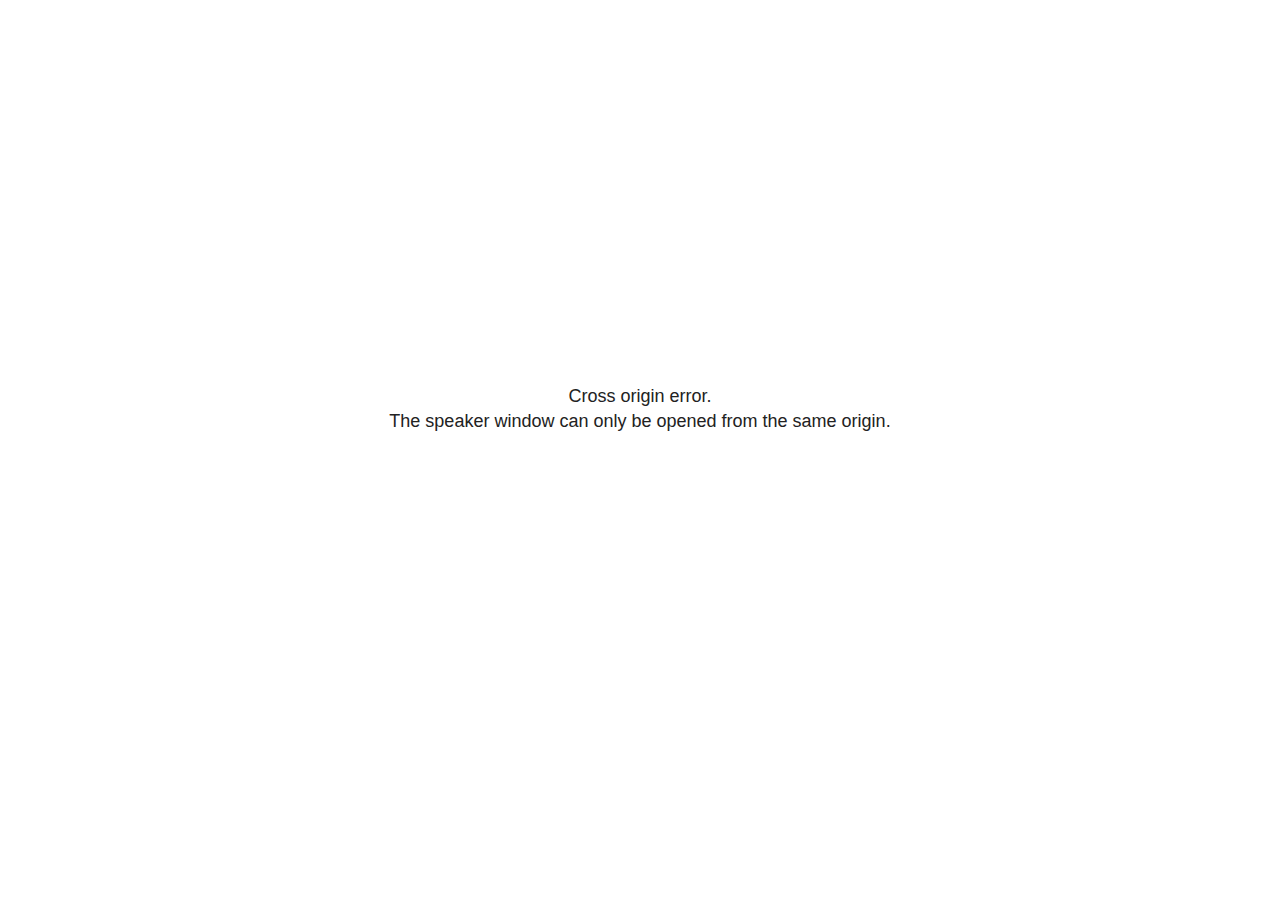
<file: plugin/notes/speaker-view.html>
<!--
	NOTE: You need to build the notes plugin after making changes to this file.
-->
<html lang="en">
	<head>
		<meta charset="utf-8">

		<title>reveal.js - Speaker View</title>

		<style>
			body {
				font-family: Helvetica;
				font-size: 18px;
			}

			#current-slide,
			#upcoming-slide,
			#speaker-controls {
				padding: 6px;
				box-sizing: border-box;
				-moz-box-sizing: border-box;
			}

			#current-slide iframe,
			#upcoming-slide iframe {
				width: 100%;
				height: 100%;
				border: 1px solid #ddd;
			}

			#current-slide .label,
			#upcoming-slide .label {
				position: absolute;
				top: 10px;
				left: 10px;
				z-index: 2;
			}

			#connection-status {
				position: absolute;
				top: 0;
				left: 0;
				width: 100%;
				height: 100%;
				z-index: 20;
				padding: 30% 20% 20% 20%;
				font-size: 18px;
				color: #222;
				background: #fff;
				text-align: center;
				box-sizing: border-box;
				line-height: 1.4;
			}

			.overlay-element {
				height: 34px;
				line-height: 34px;
				padding: 0 10px;
				text-shadow: none;
				background: rgba( 220, 220, 220, 0.8 );
				color: #222;
				font-size: 14px;
			}

			.overlay-element.interactive:hover {
				background: rgba( 220, 220, 220, 1 );
			}

			#current-slide {
				position: absolute;
				width: 60%;
				height: 100%;
				top: 0;
				left: 0;
				padding-right: 0;
			}

			#upcoming-slide {
				position: absolute;
				width: 40%;
				height: 40%;
				right: 0;
				top: 0;
			}

			/* Speaker controls */
			#speaker-controls {
				position: absolute;
				top: 40%;
				right: 0;
				width: 40%;
				height: 60%;
				overflow: auto;
				font-size: 18px;
			}

				.speaker-controls-time.hidden,
				.speaker-controls-notes.hidden {
					display: none;
				}

				.speaker-controls-time .label,
				.speaker-controls-pace .label,
				.speaker-controls-notes .label {
					text-transform: uppercase;
					font-weight: normal;
					font-size: 0.66em;
					color: #666;
					margin: 0;
				}

				.speaker-controls-time, .speaker-controls-pace {
					border-bottom: 1px solid rgba( 200, 200, 200, 0.5 );
					margin-bottom: 10px;
					padding: 10px 16px;
					padding-bottom: 20px;
					cursor: pointer;
				}

				.speaker-controls-time .reset-button {
					opacity: 0;
					float: right;
					color: #666;
					text-decoration: none;
				}
				.speaker-controls-time:hover .reset-button {
					opacity: 1;
				}

				.speaker-controls-time .timer,
				.speaker-controls-time .clock {
					width: 50%;
				}

				.speaker-controls-time .timer,
				.speaker-controls-time .clock,
				.speaker-controls-time .pacing .hours-value,
				.speaker-controls-time .pacing .minutes-value,
				.speaker-controls-time .pacing .seconds-value {
					font-size: 1.9em;
				}

				.speaker-controls-time .timer {
					float: left;
				}

				.speaker-controls-time .clock {
					float: right;
					text-align: right;
				}

				.speaker-controls-time span.mute {
					opacity: 0.3;
				}

				.speaker-controls-time .pacing-title {
					margin-top: 5px;
				}

				.speaker-controls-time .pacing.ahead {
					color: blue;
				}

				.speaker-controls-time .pacing.on-track {
					color: green;
				}

				.speaker-controls-time .pacing.behind {
					color: red;
				}

				.speaker-controls-notes {
					padding: 10px 16px;
				}

				.speaker-controls-notes .value {
					margin-top: 5px;
					line-height: 1.4;
					font-size: 1.2em;
				}

			/* Layout selector */
			#speaker-layout {
				position: absolute;
				top: 10px;
				right: 10px;
				color: #222;
				z-index: 10;
			}
				#speaker-layout select {
					position: absolute;
					width: 100%;
					height: 100%;
					top: 0;
					left: 0;
					border: 0;
					box-shadow: 0;
					cursor: pointer;
					opacity: 0;

					font-size: 1em;
					background-color: transparent;

					-moz-appearance: none;
					-webkit-appearance: none;
					-webkit-tap-highlight-color: rgba(0, 0, 0, 0);
				}

				#speaker-layout select:focus {
					outline: none;
					box-shadow: none;
				}

			.clear {
				clear: both;
			}

			/* Speaker layout: Wide */
			body[data-speaker-layout="wide"] #current-slide,
			body[data-speaker-layout="wide"] #upcoming-slide {
				width: 50%;
				height: 45%;
				padding: 6px;
			}

			body[data-speaker-layout="wide"] #current-slide {
				top: 0;
				left: 0;
			}

			body[data-speaker-layout="wide"] #upcoming-slide {
				top: 0;
				left: 50%;
			}

			body[data-speaker-layout="wide"] #speaker-controls {
				top: 45%;
				left: 0;
				width: 100%;
				height: 50%;
				font-size: 1.25em;
			}

			/* Speaker layout: Tall */
			body[data-speaker-layout="tall"] #current-slide,
			body[data-speaker-layout="tall"] #upcoming-slide {
				width: 45%;
				height: 50%;
				padding: 6px;
			}

			body[data-speaker-layout="tall"] #current-slide {
				top: 0;
				left: 0;
			}

			body[data-speaker-layout="tall"] #upcoming-slide {
				top: 50%;
				left: 0;
			}

			body[data-speaker-layout="tall"] #speaker-controls {
				padding-top: 40px;
				top: 0;
				left: 45%;
				width: 55%;
				height: 100%;
				font-size: 1.25em;
			}

			/* Speaker layout: Notes only */
			body[data-speaker-layout="notes-only"] #current-slide,
			body[data-speaker-layout="notes-only"] #upcoming-slide {
				display: none;
			}

			body[data-speaker-layout="notes-only"] #speaker-controls {
				padding-top: 40px;
				top: 0;
				left: 0;
				width: 100%;
				height: 100%;
				font-size: 1.25em;
			}

			@media screen and (max-width: 1080px) {
				body[data-speaker-layout="default"] #speaker-controls {
					font-size: 16px;
				}
			}

			@media screen and (max-width: 900px) {
				body[data-speaker-layout="default"] #speaker-controls {
					font-size: 14px;
				}
			}

			@media screen and (max-width: 800px) {
				body[data-speaker-layout="default"] #speaker-controls {
					font-size: 12px;
				}
			}

		</style>
	</head>

	<body>

		<div id="connection-status">Loading speaker view...</div>

		<div id="current-slide"></div>
		<div id="upcoming-slide"><span class="overlay-element label">Upcoming</span></div>
		<div id="speaker-controls">
			<div class="speaker-controls-time">
				<h4 class="label">Time <span class="reset-button">Click to Reset</span></h4>
				<div class="clock">
					<span class="clock-value">0:00 AM</span>
				</div>
				<div class="timer">
					<span class="hours-value">00</span><span class="minutes-value">:00</span><span class="seconds-value">:00</span>
				</div>
				<div class="clear"></div>

				<h4 class="label pacing-title" style="display: none">Pacing – Time to finish current slide</h4>
				<div class="pacing" style="display: none">
					<span class="hours-value">00</span><span class="minutes-value">:00</span><span class="seconds-value">:00</span>
				</div>
			</div>

			<div class="speaker-controls-notes hidden">
				<h4 class="label">Notes</h4>
				<div class="value"></div>
			</div>
		</div>
		<div id="speaker-layout" class="overlay-element interactive">
			<span class="speaker-layout-label"></span>
			<select class="speaker-layout-dropdown"></select>
		</div>

		<script>

			(function() {

				var notes,
					notesValue,
					currentState,
					currentSlide,
					upcomingSlide,
					layoutLabel,
					layoutDropdown,
					pendingCalls = {},
					lastRevealApiCallId = 0,
					connected = false

				var connectionStatus = document.querySelector( '#connection-status' );

				var SPEAKER_LAYOUTS = {
					'default': 'Default',
					'wide': 'Wide',
					'tall': 'Tall',
					'notes-only': 'Notes only'
				};

				setupLayout();

				let openerOrigin;

				try {
					openerOrigin = window.opener.location.origin;
				}
				catch ( error ) { console.warn( error ) }

				// In order to prevent XSS, the speaker view will only run if its
				// opener has the same origin as itself
				if( window.location.origin !== openerOrigin ) {
					connectionStatus.innerHTML = 'Cross origin error.<br>The speaker window can only be opened from the same origin.';
					return;
				}

				var connectionTimeout = setTimeout( function() {
					connectionStatus.innerHTML = 'Error connecting to main window.<br>Please try closing and reopening the speaker view.';
				}, 5000 );

				window.addEventListener( 'message', function( event ) {

					// Validate the origin of all messages to avoid parsing messages
					// that aren't meant for us. Ignore when running off file:// so
					// that the speaker view continues to work without a web server.
					if( window.location.origin !== event.origin && window.location.origin !== 'file://' ) {
						return
					}

					clearTimeout( connectionTimeout );
					connectionStatus.style.display = 'none';

					var data = JSON.parse( event.data );

					// The overview mode is only useful to the reveal.js instance
					// where navigation occurs so we don't sync it
					if( data.state ) delete data.state.overview;

					// Messages sent by the notes plugin inside of the main window
					if( data && data.namespace === 'reveal-notes' ) {
						if( data.type === 'connect' ) {
							handleConnectMessage( data );
						}
						else if( data.type === 'state' ) {
							handleStateMessage( data );
						}
						else if( data.type === 'return' ) {
							pendingCalls[data.callId](data.result);
							delete pendingCalls[data.callId];
						}
					}
					// Messages sent by the reveal.js inside of the current slide preview
					else if( data && data.namespace === 'reveal' ) {
						if( /ready/.test( data.eventName ) ) {
							// Send a message back to notify that the handshake is complete
							window.opener.postMessage( JSON.stringify({ namespace: 'reveal-notes', type: 'connected'} ), '*' );
						}
						else if( /slidechanged|fragmentshown|fragmenthidden|paused|resumed/.test( data.eventName ) && currentState !== JSON.stringify( data.state ) ) {

							dispatchStateToMainWindow( data.state );

						}
					}

				} );

				/**
				 * Updates the presentation in the main window to match the state
				 * of the presentation in the notes window.
				 */
				const dispatchStateToMainWindow = debounce(( state ) => {
					window.opener.postMessage( JSON.stringify({ method: 'setState', args: [ state ]} ), '*' );
				}, 500);

				/**
				 * Asynchronously calls the Reveal.js API of the main frame.
				 */
				function callRevealApi( methodName, methodArguments, callback ) {

					var callId = ++lastRevealApiCallId;
					pendingCalls[callId] = callback;
					window.opener.postMessage( JSON.stringify( {
						namespace: 'reveal-notes',
						type: 'call',
						callId: callId,
						methodName: methodName,
						arguments: methodArguments
					} ), '*' );

				}

				/**
				 * Called when the main window is trying to establish a
				 * connection.
				 */
				function handleConnectMessage( data ) {

					if( connected === false ) {
						connected = true;

						setupIframes( data );
						setupKeyboard();
						setupNotes();
						setupTimer();
						setupHeartbeat();
					}

				}

				/**
				 * Called when the main window sends an updated state.
				 */
				function handleStateMessage( data ) {

					// Store the most recently set state to avoid circular loops
					// applying the same state
					currentState = JSON.stringify( data.state );

					// No need for updating the notes in case of fragment changes
					if ( data.notes ) {
						notes.classList.remove( 'hidden' );
						notesValue.style.whiteSpace = data.whitespace;
						if( data.markdown ) {
							notesValue.innerHTML = marked( data.notes );
						}
						else {
							notesValue.innerHTML = data.notes;
						}
					}
					else {
						notes.classList.add( 'hidden' );
					}

					// Update the note slides
					currentSlide.contentWindow.postMessage( JSON.stringify({ method: 'setState', args: [ data.state ] }), '*' );
					upcomingSlide.contentWindow.postMessage( JSON.stringify({ method: 'setState', args: [ data.state ] }), '*' );
					upcomingSlide.contentWindow.postMessage( JSON.stringify({ method: 'next' }), '*' );

				}

				// Limit to max one state update per X ms
				handleStateMessage = debounce( handleStateMessage, 200 );

				/**
				 * Forward keyboard events to the current slide window.
				 * This enables keyboard events to work even if focus
				 * isn't set on the current slide iframe.
				 *
				 * Block F5 default handling, it reloads and disconnects
				 * the speaker notes window.
				 */
				function setupKeyboard() {

					document.addEventListener( 'keydown', function( event ) {
						if( event.keyCode === 116 || ( event.metaKey && event.keyCode === 82 ) ) {
							event.preventDefault();
							return false;
						}
						currentSlide.contentWindow.postMessage( JSON.stringify({ method: 'triggerKey', args: [ event.keyCode ] }), '*' );
					} );

				}

				/**
				 * Creates the preview iframes.
				 */
				function setupIframes( data ) {

					var params = [
						'receiver',
						'progress=false',
						'history=false',
						'transition=none',
						'autoSlide=0',
						'backgroundTransition=none'
					].join( '&' );

					var urlSeparator = /\?/.test(data.url) ? '&' : '?';
					var hash = '#/' + data.state.indexh + '/' + data.state.indexv;
					var currentURL = data.url + urlSeparator + params + '&scrollActivationWidth=false&postMessageEvents=true' + hash;
					var upcomingURL = data.url + urlSeparator + params + '&scrollActivationWidth=false&controls=false' + hash;

					currentSlide = document.createElement( 'iframe' );
					currentSlide.setAttribute( 'width', 1280 );
					currentSlide.setAttribute( 'height', 1024 );
					currentSlide.setAttribute( 'src', currentURL );
					document.querySelector( '#current-slide' ).appendChild( currentSlide );

					upcomingSlide = document.createElement( 'iframe' );
					upcomingSlide.setAttribute( 'width', 640 );
					upcomingSlide.setAttribute( 'height', 512 );
					upcomingSlide.setAttribute( 'src', upcomingURL );
					document.querySelector( '#upcoming-slide' ).appendChild( upcomingSlide );

				}

				/**
				 * Setup the notes UI.
				 */
				function setupNotes() {

					notes = document.querySelector( '.speaker-controls-notes' );
					notesValue = document.querySelector( '.speaker-controls-notes .value' );

				}

				/**
				 * We send out a heartbeat at all times to ensure we can
				 * reconnect with the main presentation window after reloads.
				 */
				function setupHeartbeat() {

					setInterval( () => {
						window.opener.postMessage( JSON.stringify({ namespace: 'reveal-notes', type: 'heartbeat'} ), '*' );
					}, 1000 );

				}

				function getTimings( callback ) {

					callRevealApi( 'getSlidesAttributes', [], function ( slideAttributes ) {
						callRevealApi( 'getConfig', [], function ( config ) {
							var totalTime = config.totalTime;
							var minTimePerSlide = config.minimumTimePerSlide || 0;
							var defaultTiming = config.defaultTiming;
							if ((defaultTiming == null) && (totalTime == null)) {
								callback(null);
								return;
							}
							// Setting totalTime overrides defaultTiming
							if (totalTime) {
								defaultTiming = 0;
							}
							var timings = [];
							for ( var i in slideAttributes ) {
								var slide = slideAttributes[ i ];
								var timing = defaultTiming;
								if( slide.hasOwnProperty( 'data-timing' )) {
									var t = slide[ 'data-timing' ];
									timing = parseInt(t);
									if( isNaN(timing) ) {
										console.warn("Could not parse timing '" + t + "' of slide " + i + "; using default of " + defaultTiming);
										timing = defaultTiming;
									}
								}
								timings.push(timing);
							}
							if ( totalTime ) {
								// After we've allocated time to individual slides, we summarize it and
								// subtract it from the total time
								var remainingTime = totalTime - timings.reduce( function(a, b) { return a + b; }, 0 );
								// The remaining time is divided by the number of slides that have 0 seconds
								// allocated at the moment, giving the average time-per-slide on the remaining slides
								var remainingSlides = (timings.filter( function(x) { return x == 0 }) ).length
								var timePerSlide = Math.round( remainingTime / remainingSlides, 0 )
								// And now we replace every zero-value timing with that average
								timings = timings.map( function(x) { return (x==0 ? timePerSlide : x) } );
							}
							var slidesUnderMinimum = timings.filter( function(x) { return (x < minTimePerSlide) } ).length
							if ( slidesUnderMinimum ) {
								message = "The pacing time for " + slidesUnderMinimum + " slide(s) is under the configured minimum of " + minTimePerSlide + " seconds. Check the data-timing attribute on individual slides, or consider increasing the totalTime or minimumTimePerSlide configuration options (or removing some slides).";
								alert(message);
							}
							callback( timings );
						} );
					} );

				}

				/**
				 * Return the number of seconds allocated for presenting
				 * all slides up to and including this one.
				 */
				function getTimeAllocated( timings, callback ) {

					callRevealApi( 'getSlidePastCount', [], function ( currentSlide ) {
						var allocated = 0;
						for (var i in timings.slice(0, currentSlide + 1)) {
							allocated += timings[i];
						}
						callback( allocated );
					} );

				}

				/**
				 * Create the timer and clock and start updating them
				 * at an interval.
				 */
				function setupTimer() {

					var start = new Date(),
					timeEl = document.querySelector( '.speaker-controls-time' ),
					clockEl = timeEl.querySelector( '.clock-value' ),
					hoursEl = timeEl.querySelector( '.hours-value' ),
					minutesEl = timeEl.querySelector( '.minutes-value' ),
					secondsEl = timeEl.querySelector( '.seconds-value' ),
					pacingTitleEl = timeEl.querySelector( '.pacing-title' ),
					pacingEl = timeEl.querySelector( '.pacing' ),
					pacingHoursEl = pacingEl.querySelector( '.hours-value' ),
					pacingMinutesEl = pacingEl.querySelector( '.minutes-value' ),
					pacingSecondsEl = pacingEl.querySelector( '.seconds-value' );

					var timings = null;
					getTimings( function ( _timings ) {

						timings = _timings;
						if (_timings !== null) {
							pacingTitleEl.style.removeProperty('display');
							pacingEl.style.removeProperty('display');
						}

						// Update once directly
						_updateTimer();

						// Then update every second
						setInterval( _updateTimer, 1000 );

					} );


					function _resetTimer() {

						if (timings == null) {
							start = new Date();
							_updateTimer();
						}
						else {
							// Reset timer to beginning of current slide
							getTimeAllocated( timings, function ( slideEndTimingSeconds ) {
								var slideEndTiming = slideEndTimingSeconds * 1000;
								callRevealApi( 'getSlidePastCount', [], function ( currentSlide ) {
									var currentSlideTiming = timings[currentSlide] * 1000;
									var previousSlidesTiming = slideEndTiming - currentSlideTiming;
									var now = new Date();
									start = new Date(now.getTime() - previousSlidesTiming);
									_updateTimer();
								} );
							} );
						}

					}

					timeEl.addEventListener( 'click', function() {
						_resetTimer();
						return false;
					} );

					function _displayTime( hrEl, minEl, secEl, time) {

						var sign = Math.sign(time) == -1 ? "-" : "";
						time = Math.abs(Math.round(time / 1000));
						var seconds = time % 60;
						var minutes = Math.floor( time / 60 ) % 60 ;
						var hours = Math.floor( time / ( 60 * 60 )) ;
						hrEl.innerHTML = sign + zeroPadInteger( hours );
						if (hours == 0) {
							hrEl.classList.add( 'mute' );
						}
						else {
							hrEl.classList.remove( 'mute' );
						}
						minEl.innerHTML = ':' + zeroPadInteger( minutes );
						if (hours == 0 && minutes == 0) {
							minEl.classList.add( 'mute' );
						}
						else {
							minEl.classList.remove( 'mute' );
						}
						secEl.innerHTML = ':' + zeroPadInteger( seconds );
					}

					function _updateTimer() {

						var diff, hours, minutes, seconds,
						now = new Date();

						diff = now.getTime() - start.getTime();

						clockEl.innerHTML = now.toLocaleTimeString( 'en-US', { hour12: true, hour: '2-digit', minute:'2-digit' } );
						_displayTime( hoursEl, minutesEl, secondsEl, diff );
						if (timings !== null) {
							_updatePacing(diff);
						}

					}

					function _updatePacing(diff) {

						getTimeAllocated( timings, function ( slideEndTimingSeconds ) {
							var slideEndTiming = slideEndTimingSeconds * 1000;

							callRevealApi( 'getSlidePastCount', [], function ( currentSlide ) {
								var currentSlideTiming = timings[currentSlide] * 1000;
								var timeLeftCurrentSlide = slideEndTiming - diff;
								if (timeLeftCurrentSlide < 0) {
									pacingEl.className = 'pacing behind';
								}
								else if (timeLeftCurrentSlide < currentSlideTiming) {
									pacingEl.className = 'pacing on-track';
								}
								else {
									pacingEl.className = 'pacing ahead';
								}
								_displayTime( pacingHoursEl, pacingMinutesEl, pacingSecondsEl, timeLeftCurrentSlide );
							} );
						} );
					}

				}

				/**
				 * Sets up the speaker view layout and layout selector.
				 */
				function setupLayout() {

					layoutDropdown = document.querySelector( '.speaker-layout-dropdown' );
					layoutLabel = document.querySelector( '.speaker-layout-label' );

					// Render the list of available layouts
					for( var id in SPEAKER_LAYOUTS ) {
						var option = document.createElement( 'option' );
						option.setAttribute( 'value', id );
						option.textContent = SPEAKER_LAYOUTS[ id ];
						layoutDropdown.appendChild( option );
					}

					// Monitor the dropdown for changes
					layoutDropdown.addEventListener( 'change', function( event ) {

						setLayout( layoutDropdown.value );

					}, false );

					// Restore any currently persisted layout
					setLayout( getLayout() );

				}

				/**
				 * Sets a new speaker view layout. The layout is persisted
				 * in local storage.
				 */
				function setLayout( value ) {

					var title = SPEAKER_LAYOUTS[ value ];

					layoutLabel.innerHTML = 'Layout' + ( title ? ( ': ' + title ) : '' );
					layoutDropdown.value = value;

					document.body.setAttribute( 'data-speaker-layout', value );

					// Persist locally
					if( supportsLocalStorage() ) {
						window.localStorage.setItem( 'reveal-speaker-layout', value );
					}

				}

				/**
				 * Returns the ID of the most recently set speaker layout
				 * or our default layout if none has been set.
				 */
				function getLayout() {

					if( supportsLocalStorage() ) {
						var layout = window.localStorage.getItem( 'reveal-speaker-layout' );
						if( layout ) {
							return layout;
						}
					}

					// Default to the first record in the layouts hash
					for( var id in SPEAKER_LAYOUTS ) {
						return id;
					}

				}

				function supportsLocalStorage() {

					try {
						localStorage.setItem('test', 'test');
						localStorage.removeItem('test');
						return true;
					}
					catch( e ) {
						return false;
					}

				}

				function zeroPadInteger( num ) {

					var str = '00' + parseInt( num );
					return str.substring( str.length - 2 );

				}

				/**
				 * Limits the frequency at which a function can be called.
				 */
				function debounce( fn, ms ) {

					var lastTime = 0,
						timeout;

					return function() {

						var args = arguments;
						var context = this;

						clearTimeout( timeout );

						var timeSinceLastCall = Date.now() - lastTime;
						if( timeSinceLastCall > ms ) {
							fn.apply( context, args );
							lastTime = Date.now();
						}
						else {
							timeout = setTimeout( function() {
								fn.apply( context, args );
								lastTime = Date.now();
							}, ms - timeSinceLastCall );
						}

					}

				}

			})();

		</script>
	</body>
</html>
</file>
